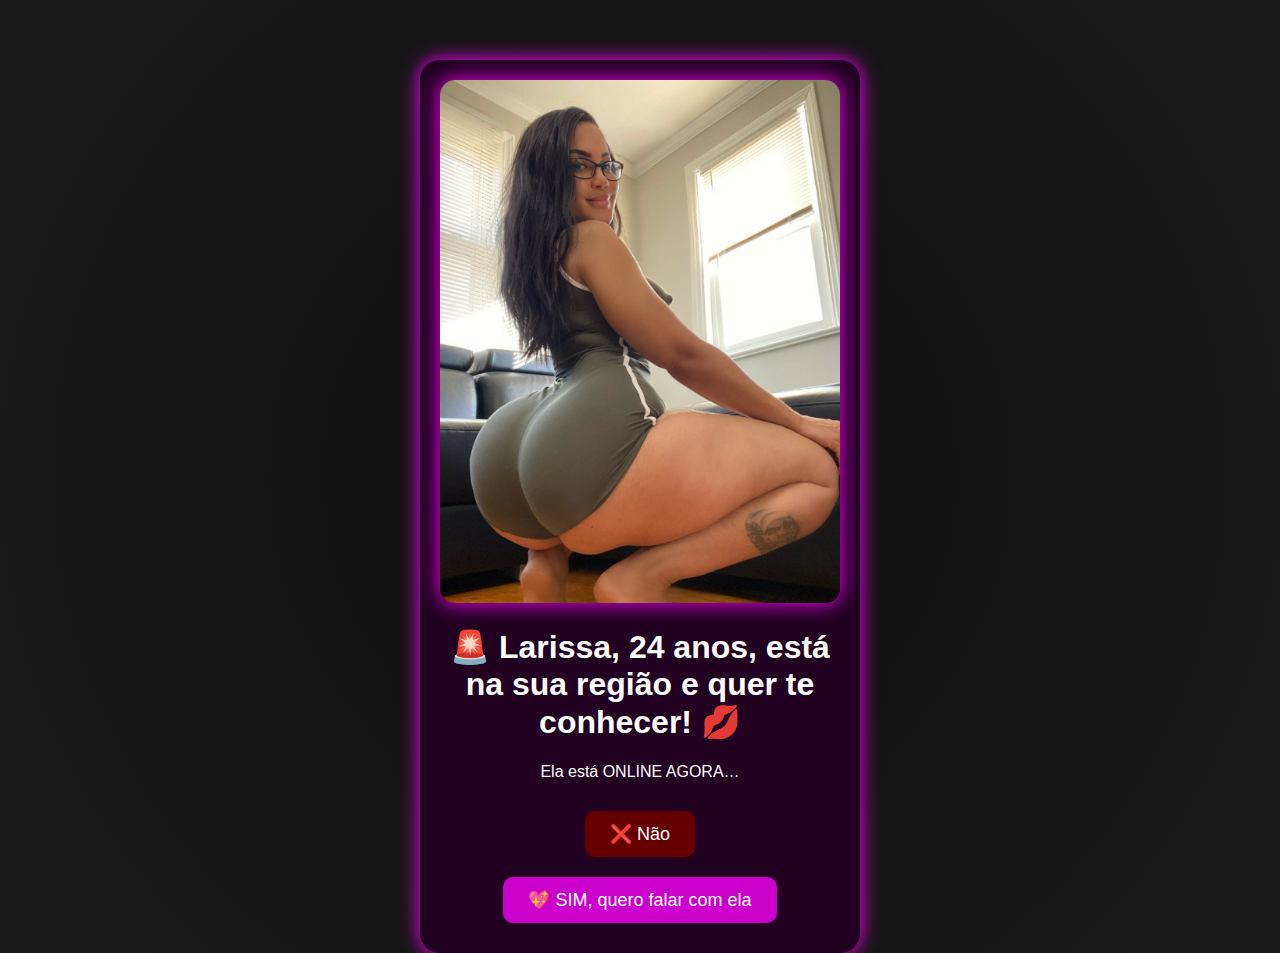
<file: index.html>
<!DOCTYPE html>
<html lang="pt-BR">
<head>
  <meta charset="UTF-8" />
  <meta name="viewport" content="width=device-width, initial-scale=1.0" />
  <title>Larissa, 24 anos</title>
  <link rel="stylesheet" href="style.css" />
</head>
<body>
  <div class="card">
    <img src="assets/larissa.jpg" alt="Larissa" class="avatar" />
    <h1>🚨 Larissa, 24 anos, está na sua região e quer te conhecer! 💋</h1>
    <p>Ela está ONLINE AGORA…</p>
    <div class="buttons">
      <button onclick="alert('Você recusou 😢')">❌ Não</button>
      <button onclick="window.location.href='chat.html'">💖 SIM, quero falar com ela</button>
    </div>
  </div>
</body>
</html>
</file>
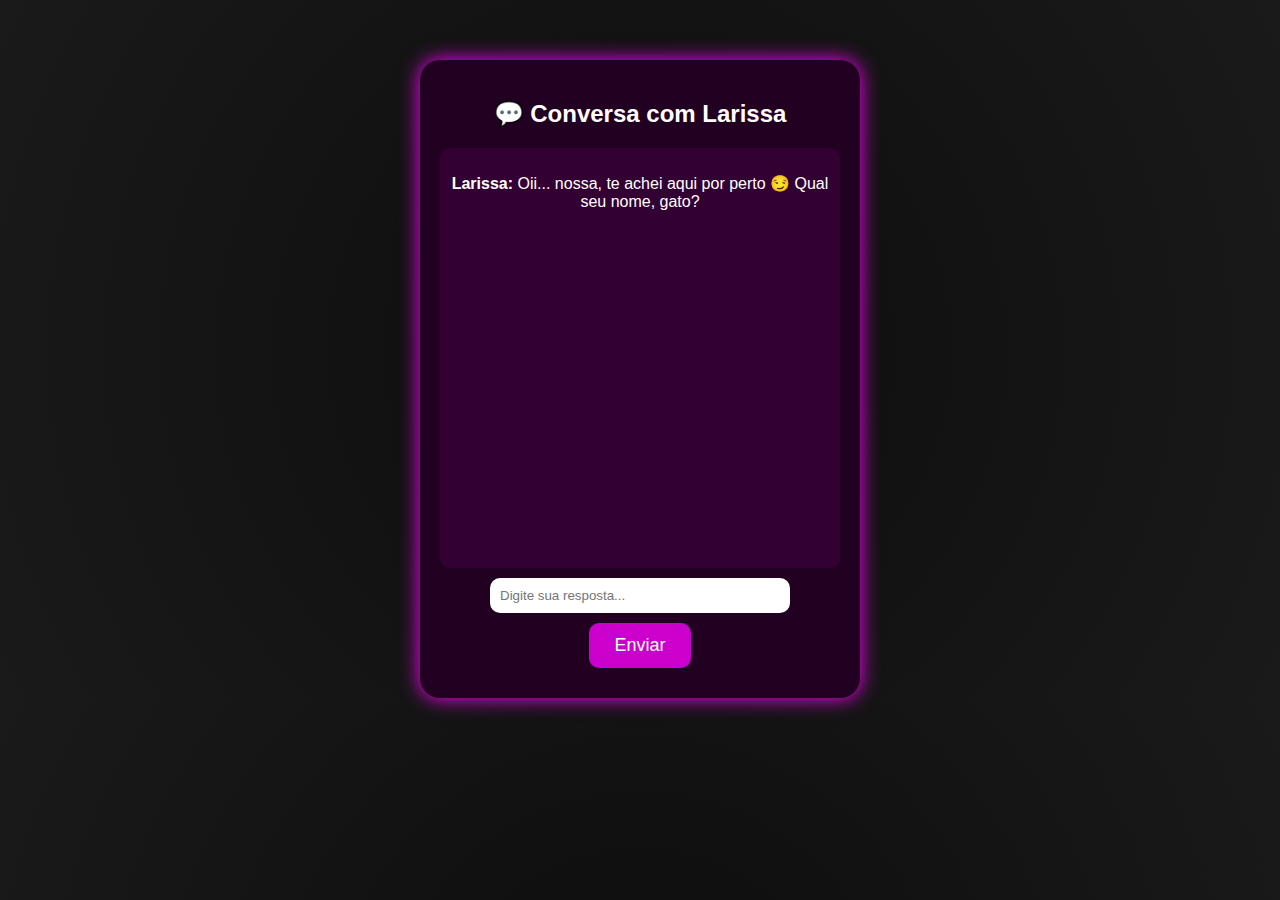
<file: chat.html>
<!DOCTYPE html>
<html lang="pt-BR">
<head>
  <meta charset="UTF-8" />
  <meta name="viewport" content="width=device-width, initial-scale=1.0" />
  <title>Chat com Larissa</title>
  <link rel="stylesheet" href="style.css" />
</head>
<body>
  <div class="card">
    <h2>💬 Conversa com Larissa</h2>
    <div id="chat-box">
      <p><strong>Larissa:</strong> Oii... nossa, te achei aqui por perto 😏 Qual seu nome, gato?</p>
    </div>
    <input type="text" id="user-input" placeholder="Digite sua resposta..." />
    <button onclick="sendMessage()">Enviar</button>
  </div>
  <script src="chat.js"></script>
</body>
</html>
</file>
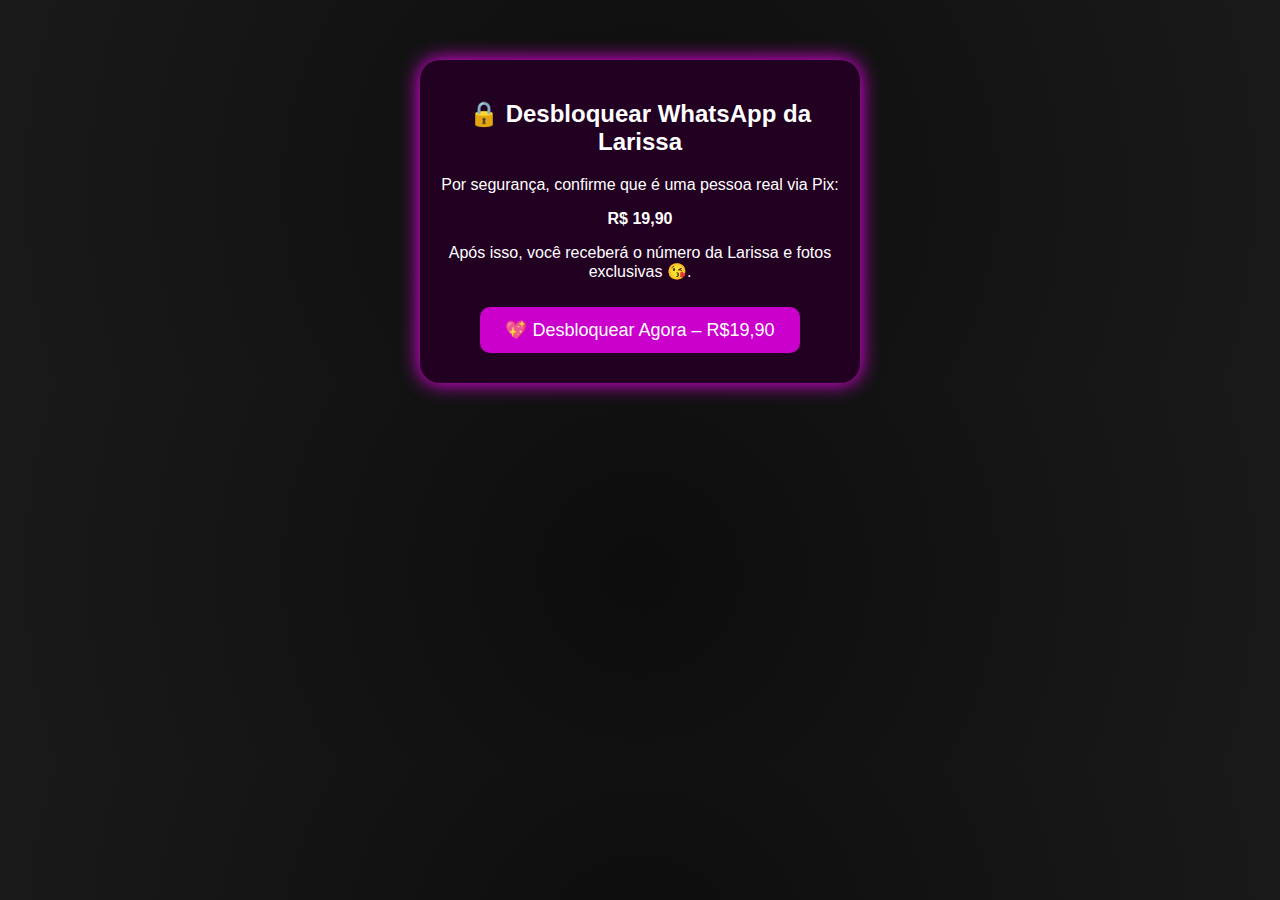
<file: desbloqueio.html>
<!DOCTYPE html>
<html lang="pt-BR">
<head>
  <meta charset="UTF-8" />
  <meta name="viewport" content="width=device-width, initial-scale=1.0" />
  <title>Desbloquear WhatsApp da Larissa</title>
  <link rel="stylesheet" href="style.css" />
</head>
<body>
  <div class="card">
    <h2>🔒 Desbloquear WhatsApp da Larissa</h2>
    <p>Por segurança, confirme que é uma pessoa real via Pix:</p>
    <p><strong>R$ 19,90</strong></p>
    <p>Após isso, você receberá o número da Larissa e fotos exclusivas 😘.</p>
    <button onclick="window.location.href='https://go.tribopay.com.br/jaj7i0tslq'">💖 Desbloquear Agora – R$19,90</button>
  </div>
</body>
</html>
</file>
<file: style.css>
body {
  background: radial-gradient(circle at center, #0d0d0d 0%, #1a1a1a 100%);
  font-family: 'Arial', sans-serif;
  color: white;
  text-align: center;
  margin: 0;
  padding: 0;
}

.card {
  margin-top: 60px;
  padding: 20px;
  background: #220022;
  border-radius: 20px;
  box-shadow: 0 0 20px #ff00ff;
  max-width: 400px;
  margin-left: auto;
  margin-right: auto;
}

.avatar {
  width: 100%;
  border-radius: 15px;
  box-shadow: 0 0 20px #ff00ff;
}

.buttons {
  margin-top: 20px;
}

button {
  margin: 10px;
  padding: 12px 25px;
  font-size: 18px;
  border: none;
  border-radius: 10px;
  cursor: pointer;
}

button:hover {
  opacity: 0.9;
}

button:nth-child(1) {
  background-color: #660000;
  color: white;
}

button:nth-child(2), button {
  background-color: #cc00cc;
  color: white;
}

#chat-box {
  background: #330033;
  border-radius: 10px;
  padding: 10px;
  height: 400px;
  overflow-y: auto;
  margin-bottom: 10px;
}

input {
  padding: 10px;
  width: 70%;
  border-radius: 10px;
  border: none;
  outline: none;
}

input:focus {
  outline: none;
}
</file>
